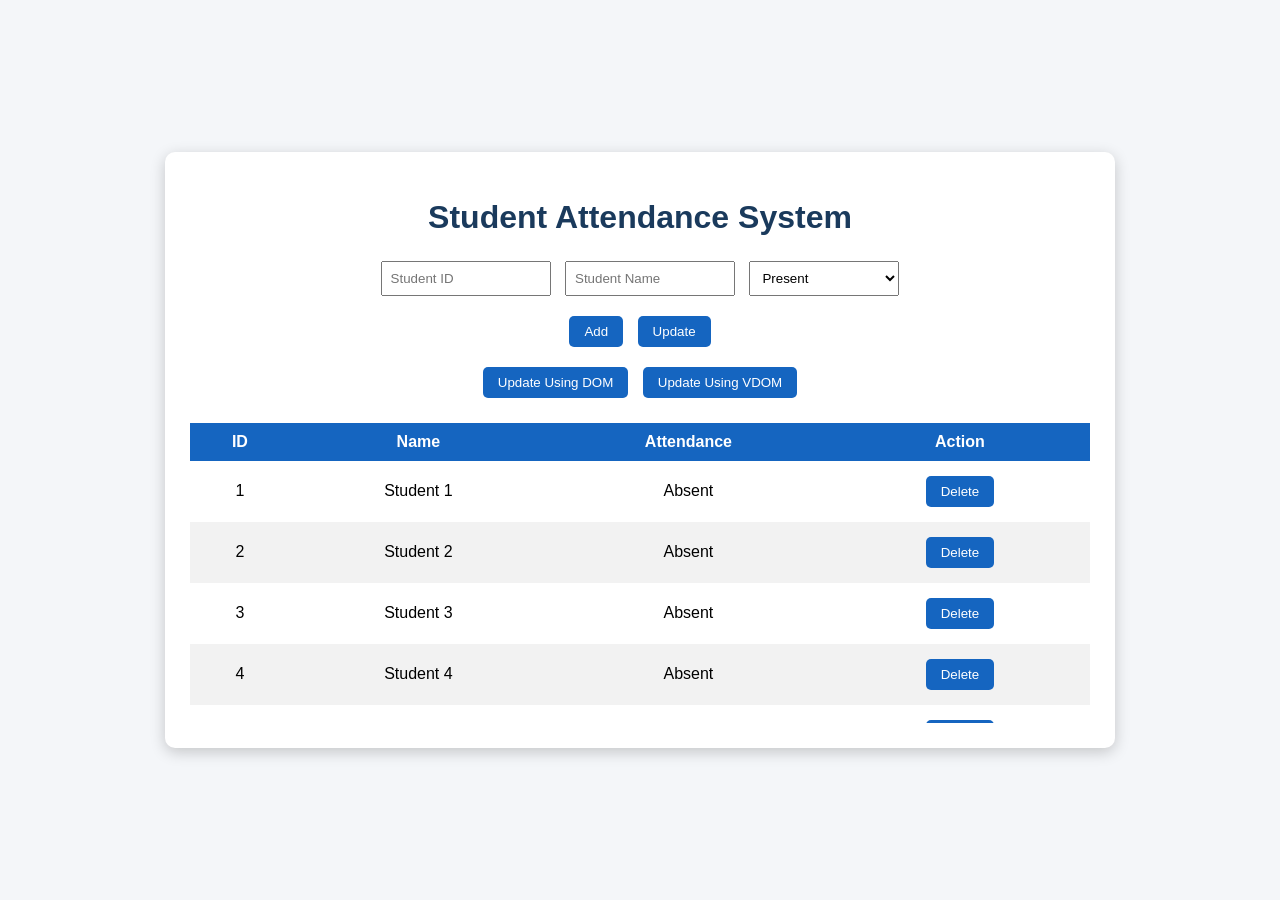
<file: week 1/index.html>
<!DOCTYPE html> 
<html> 
<head> 
  <title>Student Attendance System</title> 
  <link rel="stylesheet" href="style.css" > 
  <script src="script.js"></script>
</head> 
 
<body> 
 
  <div class="container"> 
 
    <h1>Student Attendance System</h1> 
 
    <!-- Form Section --> 
    <div class="form"> 
      <input type="number" id="id" placeholder="Student ID"> 
      <input type="text" id="name" placeholder="Student Name"> 
       
      <select id="status"> 
        <option value="true">Present</option> 
        <option value="false">Absent</option> 
      </select> 
 
      <div class="btn-group"> 
        <button onclick="addStudent()">Add</button> 
        <button onclick="updateStudent()">Update</button> 
      </div> 
    </div> 
 
    <!-- DOM vs VDOM Buttons --> 
    <div class="btn-group"> 
      <button onclick="updateDOM()">Update Using DOM</button> 
      <button onclick="updateVDOM()">Update Using VDOM</button> 
    </div> 
 
    <!-- Table Section --> 
    <div class="table-container"> 
      <table> 
        <thead> 
          <tr> 
            <th>ID</th> 
            <th>Name</th> 
            <th>Attendance</th> 
            <th>Action</th> 
          </tr> 
        </thead> 
        <tbody id="tableBody"> 
          <!-- Data comes from script.js --> 
        </tbody> 
      </table> 
    </div> 
 
  </div>
</file>
<file: week 1/style.css>
/* Center entire content */ 
body { 
  font-family: Arial; 
  background: #f4f6f9; 
  margin: 0; 
  height: 100vh; 
  display: flex; 
  justify-content: center;   /* horizontal center */ 
  align-items: center;       /* vertical center */ 
} 
 
/* Main container */ 
.container { 
  width: 90%; 
  max-width: 900px; 
  background: white; 
  padding: 25px; 
  border-radius: 10px; 
  box-shadow: 0px 4px 15px rgba(0,0,0,0.2); 
  text-align: center; 
} 
 
/* Heading */ 
h1 { 
  color: #1a3a5c; 
  margin-bottom: 20px; 
} 
 
/* Form inputs */ 
.form input, .form select { 
  padding: 8px; 
  margin: 5px; 
  width: 150px; 
} 
 
/* Button group */ 
.btn-group { 
  margin-top: 10px; 
} 
 
/* Buttons */ 
button { 
  padding: 8px 15px; 
  margin: 5px; 
  background: #1565C0; 
  color: white; 
  border: none; 
  cursor: pointer; 
  border-radius: 5px; 
} 
 
button:hover { 
  background: #0D47A1; 
} 
 
/* Table container */ 
.table-container { 
  margin-top: 20px; 
  max-height: 300px; 
  overflow-y: auto;   /* scroll for large data */ 
} 
 
/* Table styling */ 
table { 
  width: 100%; 
  border-collapse: collapse; 
} 
 
th, td { 
  padding: 10px; 
  text-align: center; 
} 
 
th { 
  background: #1565C0; 
  color: white; 
} 
 
tr:nth-child(even) { 
  background: #f2f2f2; 
} 
 
/* Highlight updates */ 
.updated { 
  background-color: yellow !important; 
}
</file>
